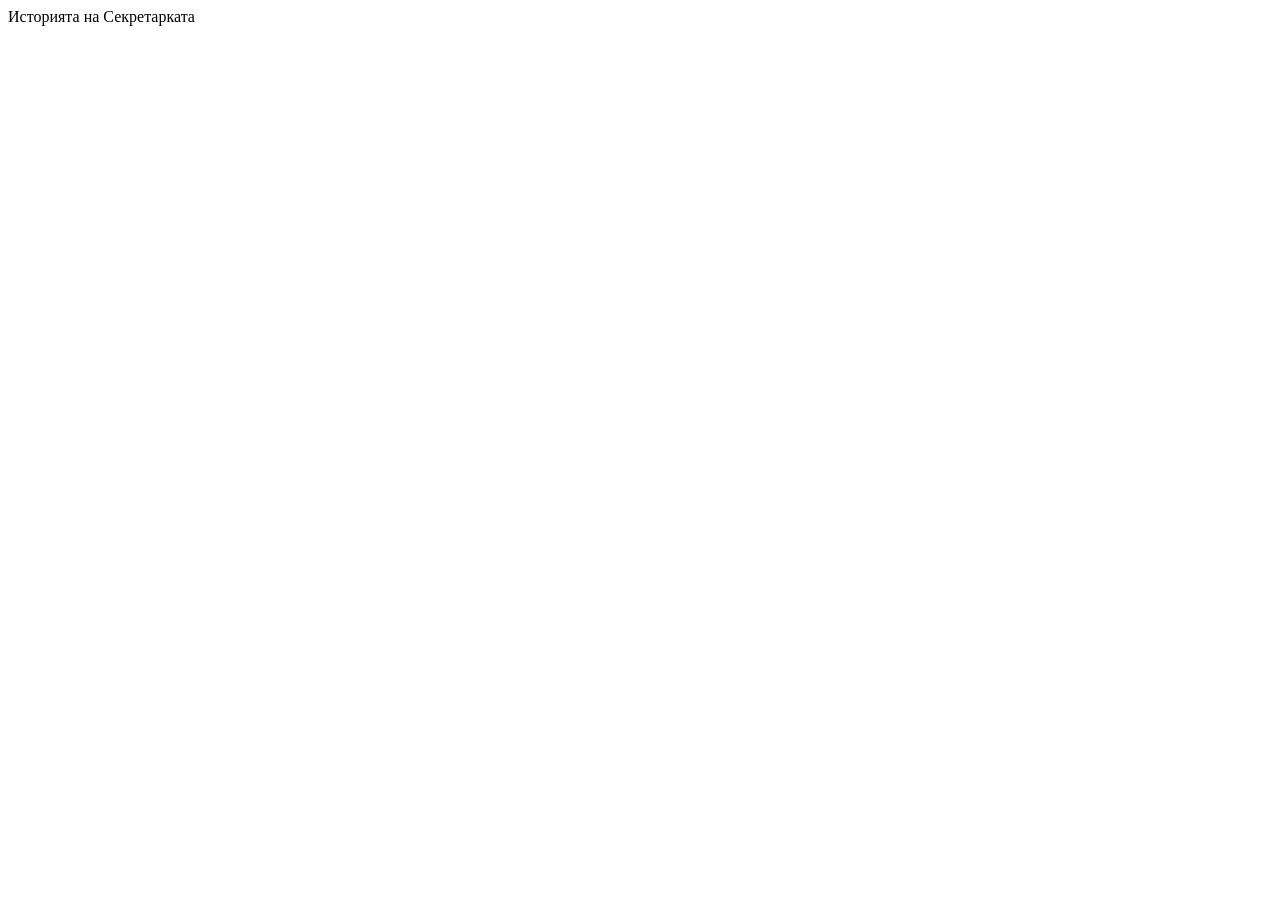
<file: sekretarkata.html>
<!DOCTYPE html>


<html>
    <head>
        <title>Секретарката</title>
        <meta charset="UTF-8">
        <meta name="viewport" content="width=device-width, initial-scale=1.0">
    </head>
    <body>
        <div>Историята на Секретарката</div>
    </body>
</html>
</file>
